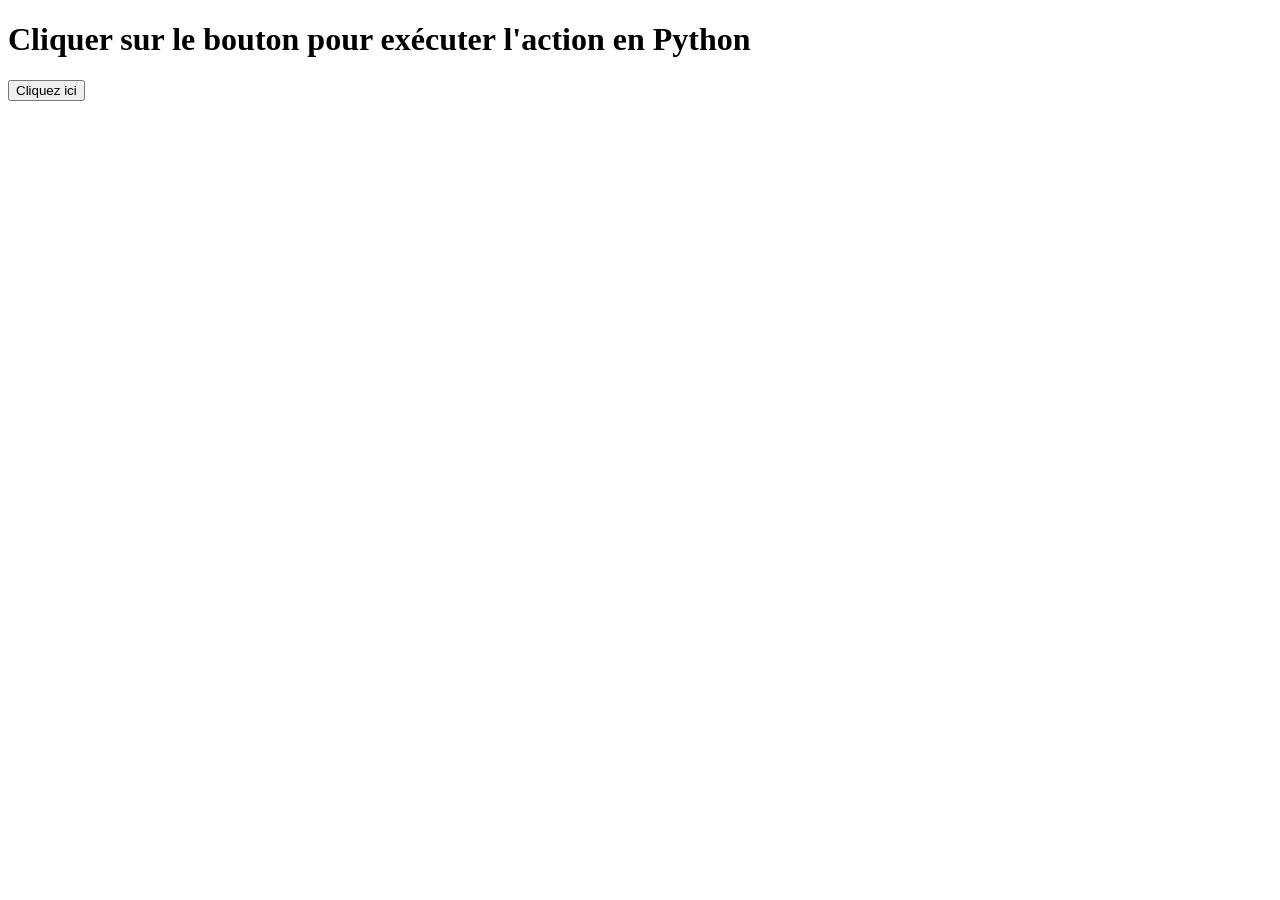
<file: trimestre_4/projet_pythom/test_connexion_html_python/templates/index.html>
<!DOCTYPE html>
<html lang = "fr">
<head>
    <meta charset="UTF-8">
    <meta name="viewport" content="width=device-width, initial-scale=1.0">
    <title>Interaction avec python</title>
</head>
<body>
    <h1>Cliquer sur le bouton pour exécuter l'action en Python</h1>
    <!-- Le formulaire envoie une requête POST au serveur FLask -->
    <form action = "/action" method="POST">
        <button type="submit">Cliquez ici</button>
    </form>
</body>
</html>
</file>
